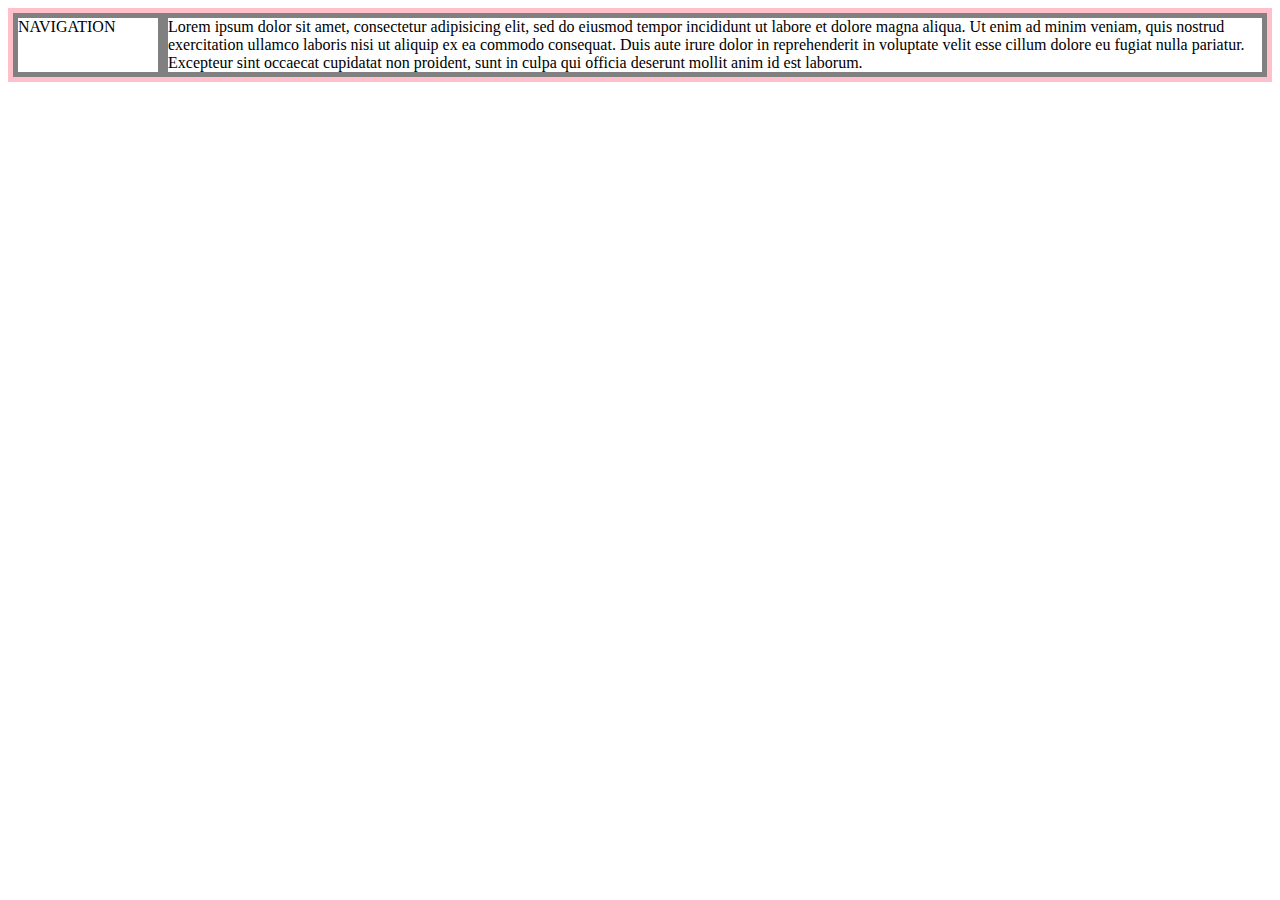
<file: grid.html>
<!DOCTYPE html>
<html>
  <head>
    <meta charset="utf-8">
    <title></title>
    <style>
      #grid {
        border: 5px solid pink; display: grid; grid-template-columns: 150px 1fr;
      }
      div {
        border: 5px solid grey;
      }
    </style>
  </head>
  <body>
    <div id="grid">
      <div>NAVIGATION</div>
      <div>Lorem ipsum dolor sit amet, consectetur adipisicing elit, sed do eiusmod tempor incididunt ut labore et dolore magna aliqua. Ut enim ad minim veniam, quis nostrud exercitation ullamco laboris nisi ut aliquip ex ea commodo consequat. Duis aute irure dolor in reprehenderit in voluptate velit esse cillum dolore eu fugiat nulla pariatur. Excepteur sint occaecat cupidatat non proident, sunt in culpa qui officia deserunt mollit anim id est laborum.</div>
    </div>
    <!--
    <span>NAVIGATION</span>
    <span>ARTICLE</span>
    -->
  </body>
</html>
</file>
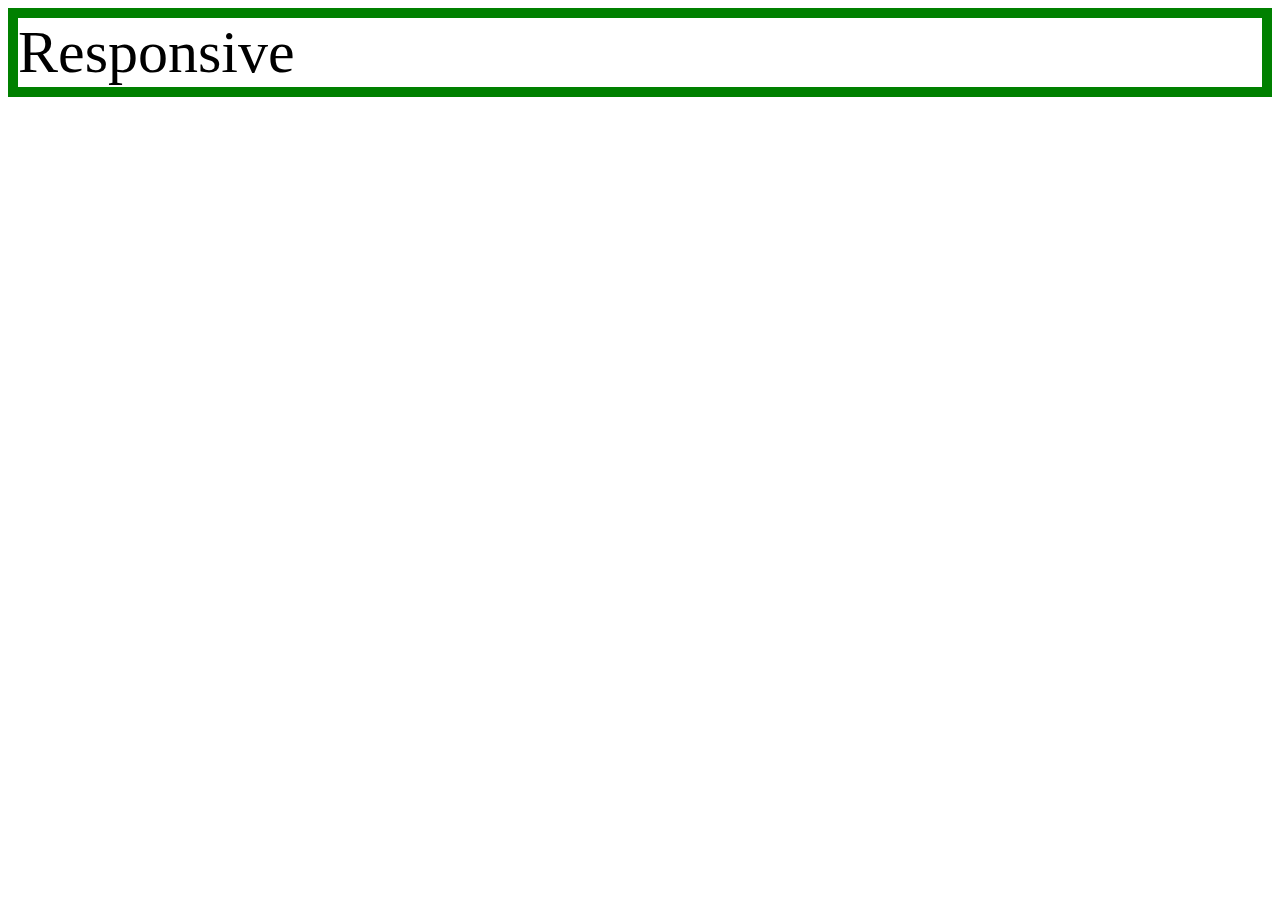
<file: mediaquery.html>
<!DOCTYPE html>
<html>
  <head>
    <meta charset="utf-8">
    <title></title>
    <style>
      div {
        border:10px solid green;
        font-size:60px;
      }
      @media(max-width:800px) {
        div {
          display: none;
        }
      }
    </style>
  </head>
  <body>
    <div>
      Responsive
    </div>
  </body>
</html>
</file>
